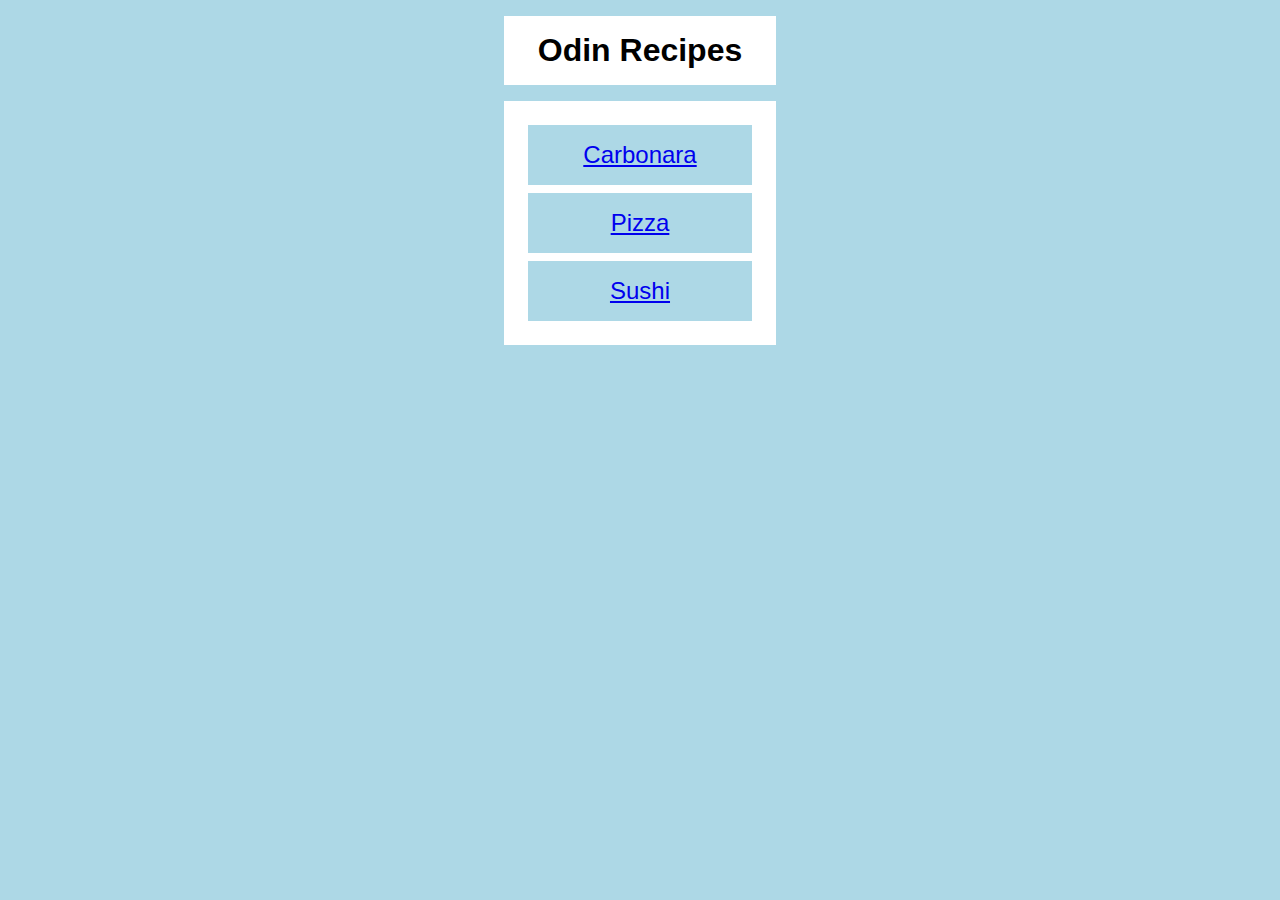
<file: index.html>
<!doctype html>
<html>
  <head>
    <link rel="stylesheet" href="styles.css" />
    <meta charset="UTF-8" />
    <title>Recipes</title>
  </head>

  <body>
    <h1 class="title">Odin Recipes</h1>
    <ul class="recipes">
      <li class="recipes-element">
        <a href="recipes/carbonara.html">Carbonara</a>
      </li>
      <li class="recipes-element"><a href="recipes/pizza.html">Pizza</a></li>
      <li class="recipes-element"><a href="recipes/sushi.html">Sushi</a></li>
    </ul>
  </body>
</html>
</file>
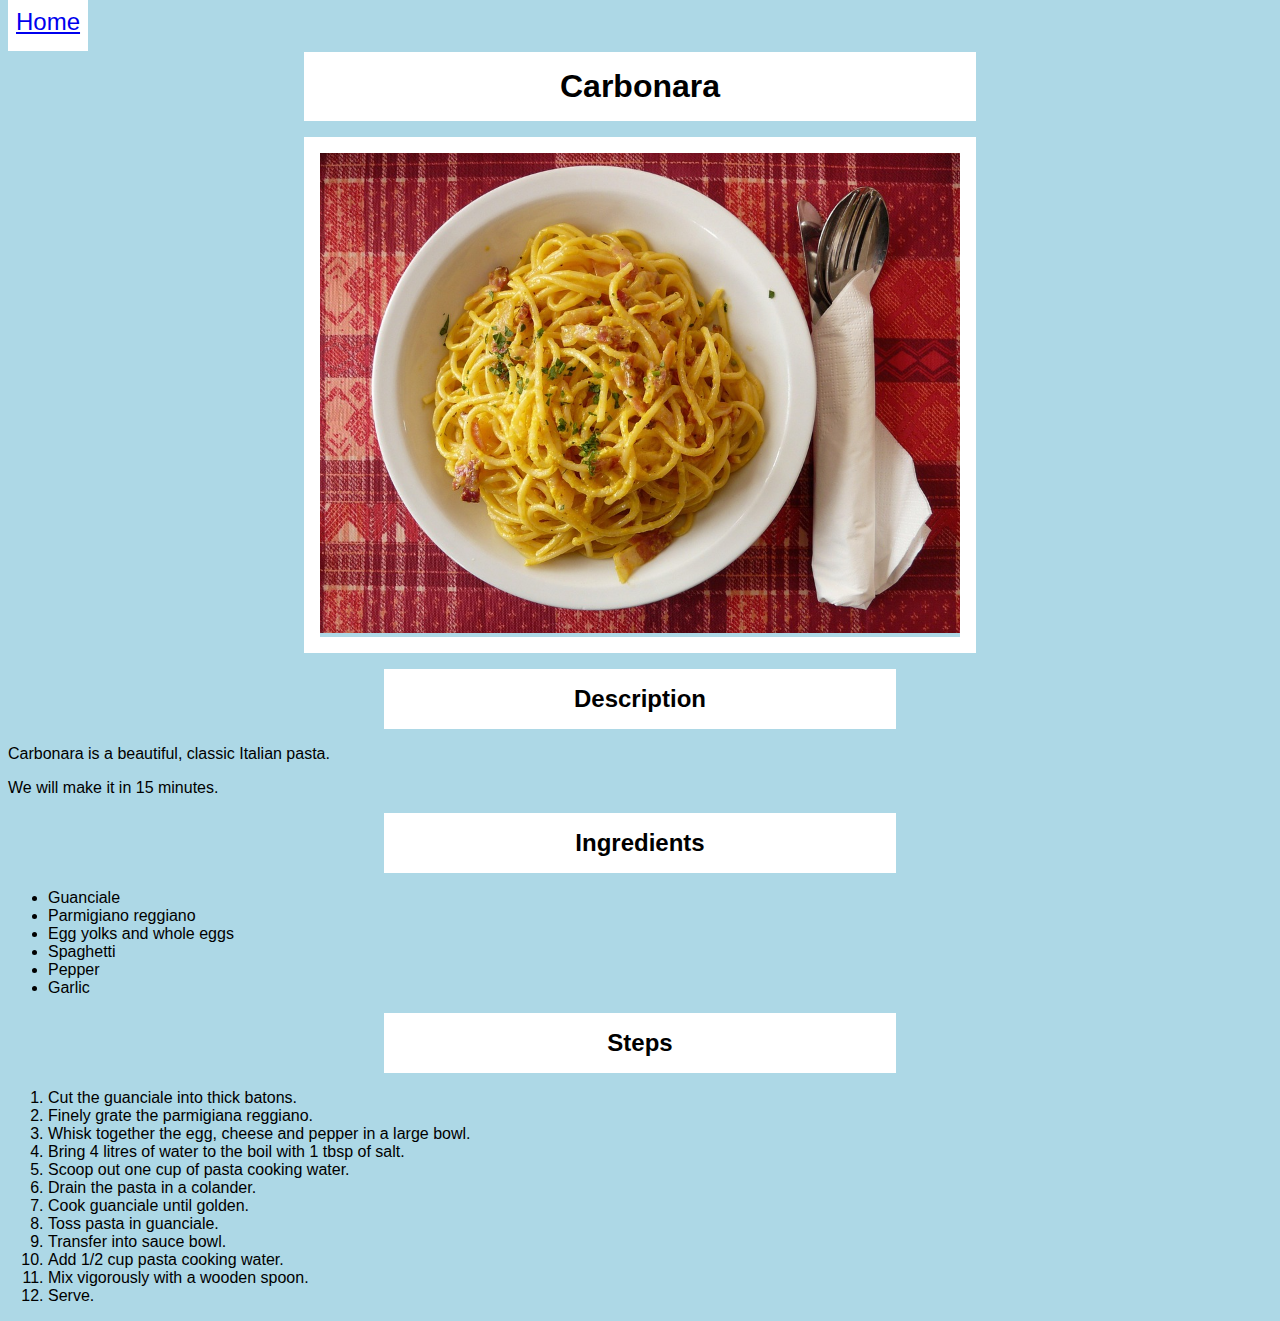
<file: recipes/carbonara.html>
<!doctype html>
<html>
  <head>
    <link rel="stylesheet" href="recipes.css" />
    <meta charset="UTF-8" />
    <title>Carbonara</title>
  </head>

  <body>
    <a href="../index.html" class="home">Home</a>
    <h1 class="title">Carbonara</h1>
    <div class="image-div">
      <img
        src="../images/carbonara.jpeg"
        alt="An image of carbonara."
        width="960"
        height="720"
        class="image"
      />
    </div>

    <h2 class="chapter">Description</h2>
    <p>Carbonara is a beautiful, classic Italian pasta.</p>
    <p>We will make it in 15 minutes.</p>

    <h2 class="chapter">Ingredients</h2>
    <ul>
      <li>Guanciale</li>
      <li>Parmigiano reggiano</li>
      <li>Egg yolks and whole eggs</li>
      <li>Spaghetti</li>
      <li>Pepper</li>
      <li>Garlic</li>
    </ul>

    <h2 class="chapter">Steps</h2>
    <ol>
      <li>Cut the guanciale into thick batons.</li>
      <li>Finely grate the parmigiana reggiano.</li>
      <li>Whisk together the egg, cheese and pepper in a large bowl.</li>
      <li>Bring 4 litres of water to the boil with 1 tbsp of salt.</li>
      <li>Scoop out one cup of pasta cooking water.</li>
      <li>Drain the pasta in a colander.</li>
      <li>Cook guanciale until golden.</li>
      <li>Toss pasta in guanciale.</li>
      <li>Transfer into sauce bowl.</li>
      <li>Add 1/2 cup pasta cooking water.</li>
      <li>Mix vigorously with a wooden spoon.</li>
      <li>Serve.</li>
    </ol>
  </body>
</html>
</file>
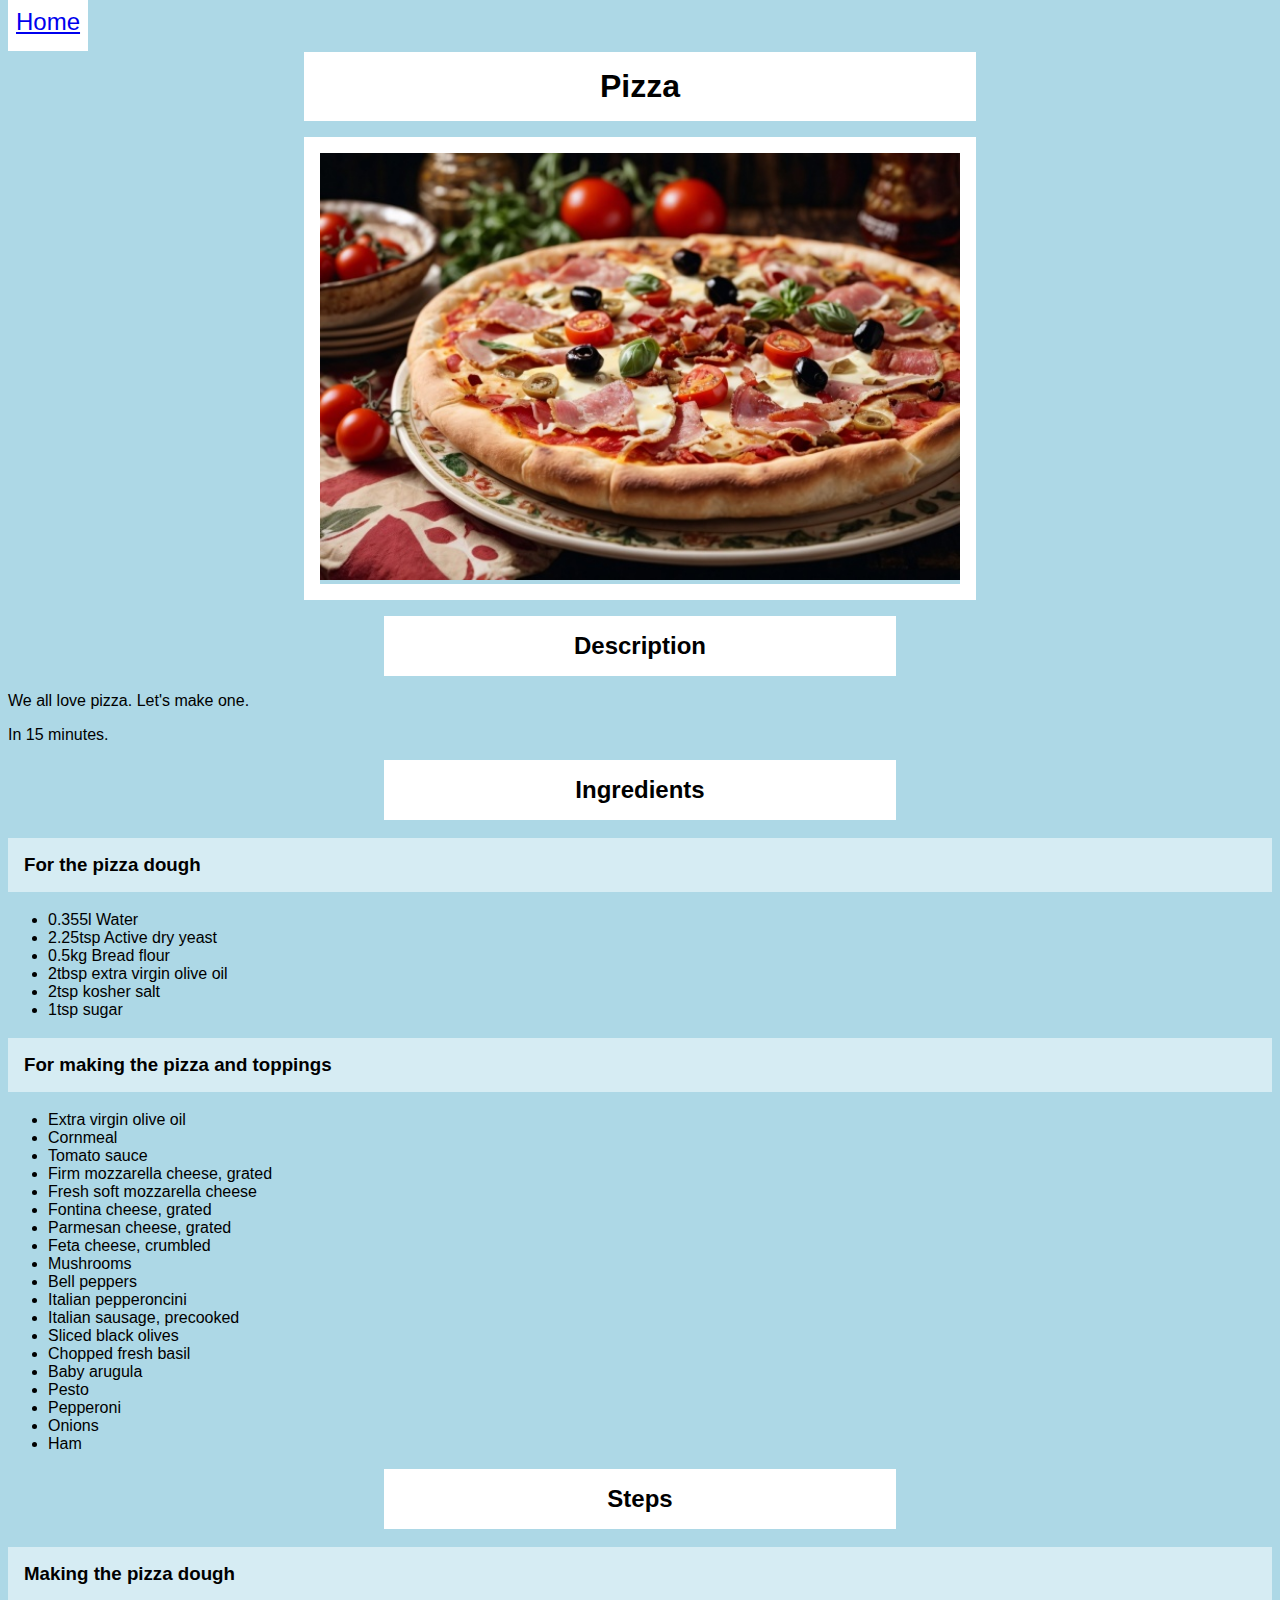
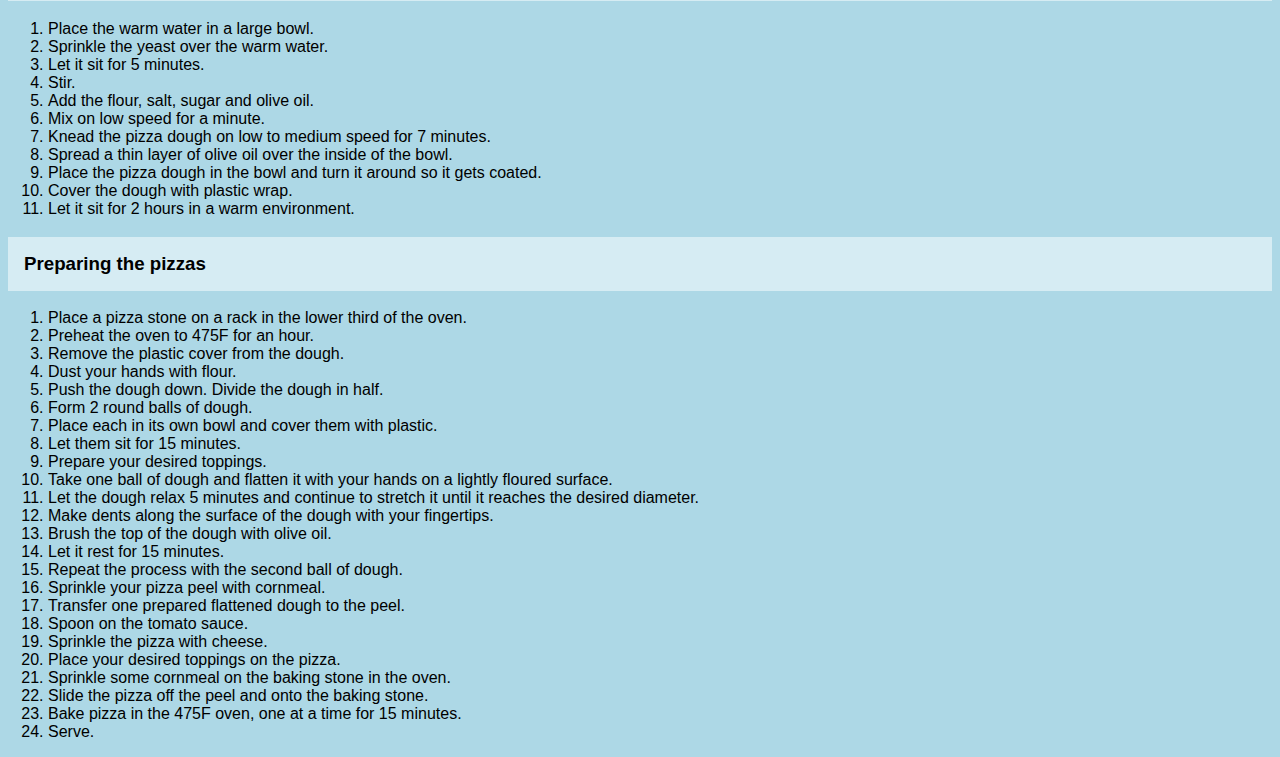
<file: recipes/pizza.html>
<!doctype html>
<html>
  <head>
    <link rel="stylesheet" href="recipes.css" />
    <meta charset="UTF-8" />
    <title>Pizza</title>
  </head>

  <body>
    <a href="../index.html" class="home">Home</a>
    <h1 class="title">Pizza</h1>
    <div class="image-div">
      <img
        src="../images/pizza.jpeg"
        alt="An image of pizza."
        width="615"
        height="410"
        class="image"
      />
    </div>

    <h2 class="chapter">Description</h2>
    <p>We all love pizza. Let's make one.</p>
    <p>In 15 minutes.</p>

    <h2 class="chapter">Ingredients</h2>
    <h3 class="subchapter">For the pizza dough</h3>
    <ul>
      <li>0.355l Water</li>
      <li>2.25tsp Active dry yeast</li>
      <li>0.5kg Bread flour</li>
      <li>2tbsp extra virgin olive oil</li>
      <li>2tsp kosher salt</li>
      <li>1tsp sugar</li>
    </ul>
    <h3 class="subchapter">For making the pizza and toppings</h3>
    <ul>
      <li>Extra virgin olive oil</li>
      <li>Cornmeal</li>
      <li>Tomato sauce</li>
      <li>Firm mozzarella cheese, grated</li>
      <li>Fresh soft mozzarella cheese</li>
      <li>Fontina cheese, grated</li>
      <li>Parmesan cheese, grated</li>
      <li>Feta cheese, crumbled</li>
      <li>Mushrooms</li>
      <li>Bell peppers</li>
      <li>Italian pepperoncini</li>
      <li>Italian sausage, precooked</li>
      <li>Sliced black olives</li>
      <li>Chopped fresh basil</li>
      <li>Baby arugula</li>
      <li>Pesto</li>
      <li>Pepperoni</li>
      <li>Onions</li>
      <li>Ham</li>
    </ul>

    <h2 class="chapter">Steps</h2>
    <h3 class="subchapter">Making the pizza dough</h3>
    <ol>
      <li>Place the warm water in a large bowl.</li>
      <li>Sprinkle the yeast over the warm water.</li>
      <li>Let it sit for 5 minutes.</li>
      <li>Stir.</li>
      <li>Add the flour, salt, sugar and olive oil.</li>
      <li>Mix on low speed for a minute.</li>
      <li>Knead the pizza dough on low to medium speed for 7 minutes.</li>
      <li>Spread a thin layer of olive oil over the inside of the bowl.</li>
      <li>
        Place the pizza dough in the bowl and turn it around so it gets coated.
      </li>
      <li>Cover the dough with plastic wrap.</li>
      <li>Let it sit for 2 hours in a warm environment.</li>
    </ol>
    <h3 class="subchapter">Preparing the pizzas</h3>
    <ol>
      <li>Place a pizza stone on a rack in the lower third of the oven.</li>
      <li>Preheat the oven to 475F for an hour.</li>
      <li>Remove the plastic cover from the dough.</li>
      <li>Dust your hands with flour.</li>
      <li>Push the dough down. Divide the dough in half.</li>
      <li>Form 2 round balls of dough.</li>
      <li>Place each in its own bowl and cover them with plastic.</li>
      <li>Let them sit for 15 minutes.</li>
      <li>Prepare your desired toppings.</li>
      <li>
        Take one ball of dough and flatten it with your hands on a lightly
        floured surface.
      </li>
      <li>
        Let the dough relax 5 minutes and continue to stretch it until it
        reaches the desired diameter.
      </li>
      <li>Make dents along the surface of the dough with your fingertips.</li>
      <li>Brush the top of the dough with olive oil.</li>
      <li>Let it rest for 15 minutes.</li>
      <li>Repeat the process with the second ball of dough.</li>
      <li>Sprinkle your pizza peel with cornmeal.</li>
      <li>Transfer one prepared flattened dough to the peel.</li>
      <li>Spoon on the tomato sauce.</li>
      <li>Sprinkle the pizza with cheese.</li>
      <li>Place your desired toppings on the pizza.</li>
      <li>Sprinkle some cornmeal on the baking stone in the oven.</li>
      <li>Slide the pizza off the peel and onto the baking stone.</li>
      <li>Bake pizza in the 475F oven, one at a time for 15 minutes.</li>
      <li>Serve.</li>
    </ol>
  </body>
</html>
</file>
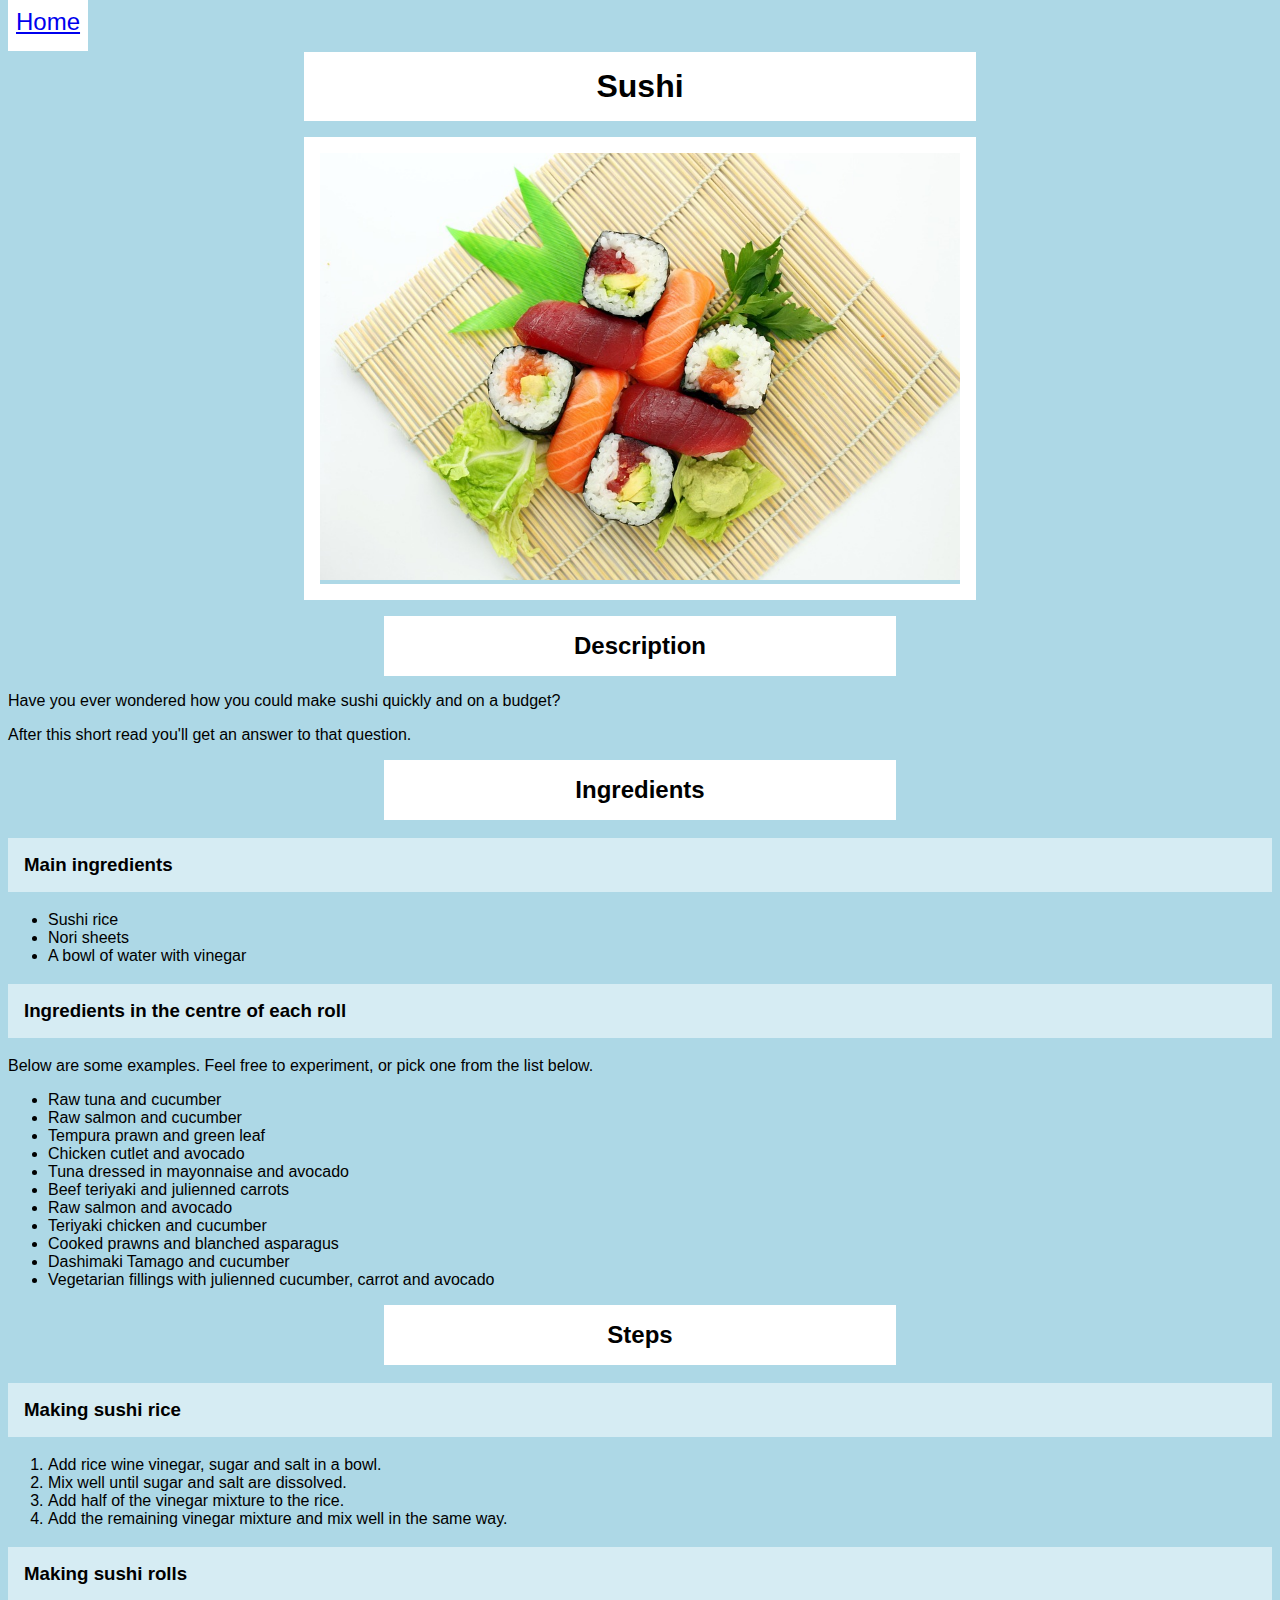
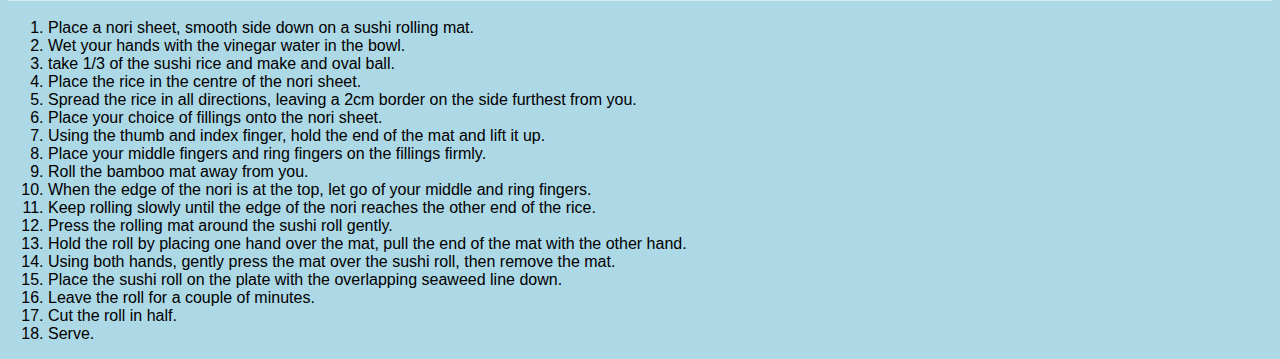
<file: recipes/sushi.html>
<!doctype html>
<html>
  <head>
    <link rel="stylesheet" href="recipes.css" />
    <meta charset="UTF-8" />
    <title>Sushi</title>
  </head>

  <body>
    <a href="../index.html" class="home">Home</a>
    <h1 class="title">Sushi</h1>
    <div class="image-div">
      <img
        src="../images/sushi.jpeg"
        alt="An image of sushi."
        width="960"
        height="640"
        class="image"
      />
    </div>

    <h2 class="chapter">Description</h2>
    <p>
      Have you ever wondered how you could make sushi quickly and on a budget?
    </p>
    <p>After this short read you'll get an answer to that question.</p>

    <h2 class="chapter">Ingredients</h2>
    <h3 class="subchapter">Main ingredients</h3>
    <ul>
      <li>Sushi rice</li>
      <li>Nori sheets</li>
      <li>A bowl of water with vinegar</li>
    </ul>
    <h3 class="subchapter">Ingredients in the centre of each roll</h3>
    <p>
      Below are some examples. Feel free to experiment, or pick one from the
      list below.
    </p>
    <ul>
      <li>Raw tuna and cucumber</li>
      <li>Raw salmon and cucumber</li>
      <li>Tempura prawn and green leaf</li>
      <li>Chicken cutlet and avocado</li>
      <li>Tuna dressed in mayonnaise and avocado</li>
      <li>Beef teriyaki and julienned carrots</li>
      <li>Raw salmon and avocado</li>
      <li>Teriyaki chicken and cucumber</li>
      <li>Cooked prawns and blanched asparagus</li>
      <li>Dashimaki Tamago and cucumber</li>
      <li>Vegetarian fillings with julienned cucumber, carrot and avocado</li>
    </ul>

    <h2 class="chapter">Steps</h2>
    <h3 class="subchapter">Making sushi rice</h3>
    <ol>
      <li>Add rice wine vinegar, sugar and salt in a bowl.</li>
      <li>Mix well until sugar and salt are dissolved.</li>
      <li>Add half of the vinegar mixture to the rice.</li>
      <li>Add the remaining vinegar mixture and mix well in the same way.</li>
    </ol>
    <h3 class="subchapter">Making sushi rolls</h3>
    <ol>
      <li>Place a nori sheet, smooth side down on a sushi rolling mat.</li>
      <li>Wet your hands with the vinegar water in the bowl.</li>
      <li>take 1/3 of the sushi rice and make and oval ball.</li>
      <li>Place the rice in the centre of the nori sheet.</li>
      <li>
        Spread the rice in all directions, leaving a 2cm border on the side
        furthest from you.
      </li>
      <li>Place your choice of fillings onto the nori sheet.</li>
      <li>
        Using the thumb and index finger, hold the end of the mat and lift it
        up.
      </li>
      <li>
        Place your middle fingers and ring fingers on the fillings firmly.
      </li>
      <li>Roll the bamboo mat away from you.</li>
      <li>
        When the edge of the nori is at the top, let go of your middle and ring
        fingers.
      </li>
      <li>
        Keep rolling slowly until the edge of the nori reaches the other end of
        the rice.
      </li>
      <li>Press the rolling mat around the sushi roll gently.</li>
      <li>
        Hold the roll by placing one hand over the mat, pull the end of the mat
        with the other hand.
      </li>
      <li>
        Using both hands, gently press the mat over the sushi roll, then remove
        the mat.
      </li>
      <li>
        Place the sushi roll on the plate with the overlapping seaweed line
        down.
      </li>
      <li>Leave the roll for a couple of minutes.</li>
      <li>Cut the roll in half.</li>
      <li>Serve.</li>
    </ol>
  </body>
</html>
</file>
<file: styles.css>
* {
  background: lightblue;
  font-family: Verdana, sans-serif;
}

.title {
  text-align: center;
  background: white;
  width: 240px;
  margin: 16px auto;
  padding: 16px;
}

.recipes {
  background: white;
  color: white;
  width: 240px;
  margin: 16px auto;
  padding: 16px;
}

.recipes-element {
  background: lightblue;
  text-align: center;
  font-size: 24px;
  margin: 8px;
  padding: 16px;
}
</file>
<file: recipes/recipes.css>
* {
  background: lightblue;
  font-family: Verdana, sans-serif;
}

.home {
  background: white;
  padding: 16px 8px;
  font-size: 24px;
}

.title {
  background: white;
  text-align: center;
  width: 640px;
  margin: 16px auto;
  padding: 16px;
}

.image {
  width: 640px;
  height: auto;
}

.image-div {
  width: 640px;
  margin: 0 auto;
  border: 16px solid white;
}

.chapter {
  background: white;
  text-align: center;
  width: 480px;
  margin: 16px auto;
  padding: 16px;
}

.subchapter {
  background: #ffffff80;
  padding: 16px;
}
</file>
